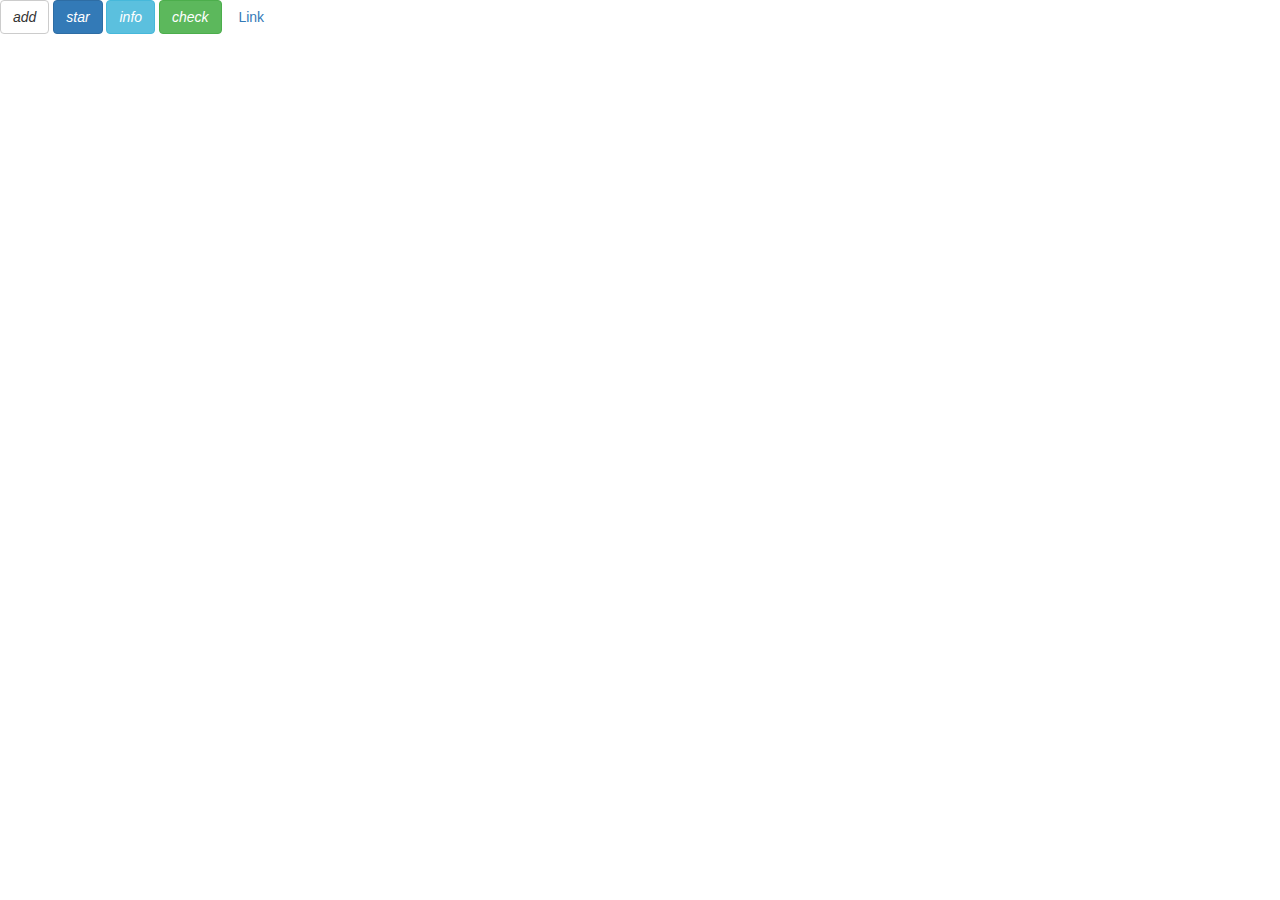
<file: button.html>
<!DOCTYPE html>
<html>
<head>
	<title></title>

<style type="text/css">/* Bootstrap css */
@import "https://maxcdn.bootstrapcdn.com/bootstrap/3.3.6/css/bootstrap.min.css";

/* Propeller button */
@import "http://propeller.in/components/button/css/button.css";

</style>

</head>
<body>

<!-- Default circle button with ripple effect -->
<button class="btn pmd-btn-fab pmd-ripple-effect btn-default" type="button"><i class="material-icons pmd-sm">add</i></button>

<!-- Primary circle button with ripple effect -->
<button class="btn pmd-btn-fab pmd-ripple-effect btn-primary" type="button"><i class="material-icons pmd-sm">star</i></button>

<!-- Information circle button with ripple effect -->
<button class="btn pmd-btn-fab pmd-ripple-effect btn-info" type="button"><i class="material-icons pmd-sm">info</i></button>

<!-- Success circle button with ripple effect -->
<button class="btn pmd-btn-fab pmd-ripple-effect btn-success" type="button"><i class="material-icons pmd-sm">check</i></button>

<!-- Link circle button with ripple effect -->
<button class="btn pmd-btn-fab pmd-ripple-effect btn-link" type="button">Link</button>
<!-- jquery js -->
<script type="text/javascript" src="https://ajax.googleapis.com/ajax/libs/jquery/1.11.3/jquery.min.js"></script>

<!-- Propeller ripple effect js -->
<script type="text/javascript" src="http://propeller.in/components/button/js/ripple-effect.js"></script>
</body>
</html>
</file>
